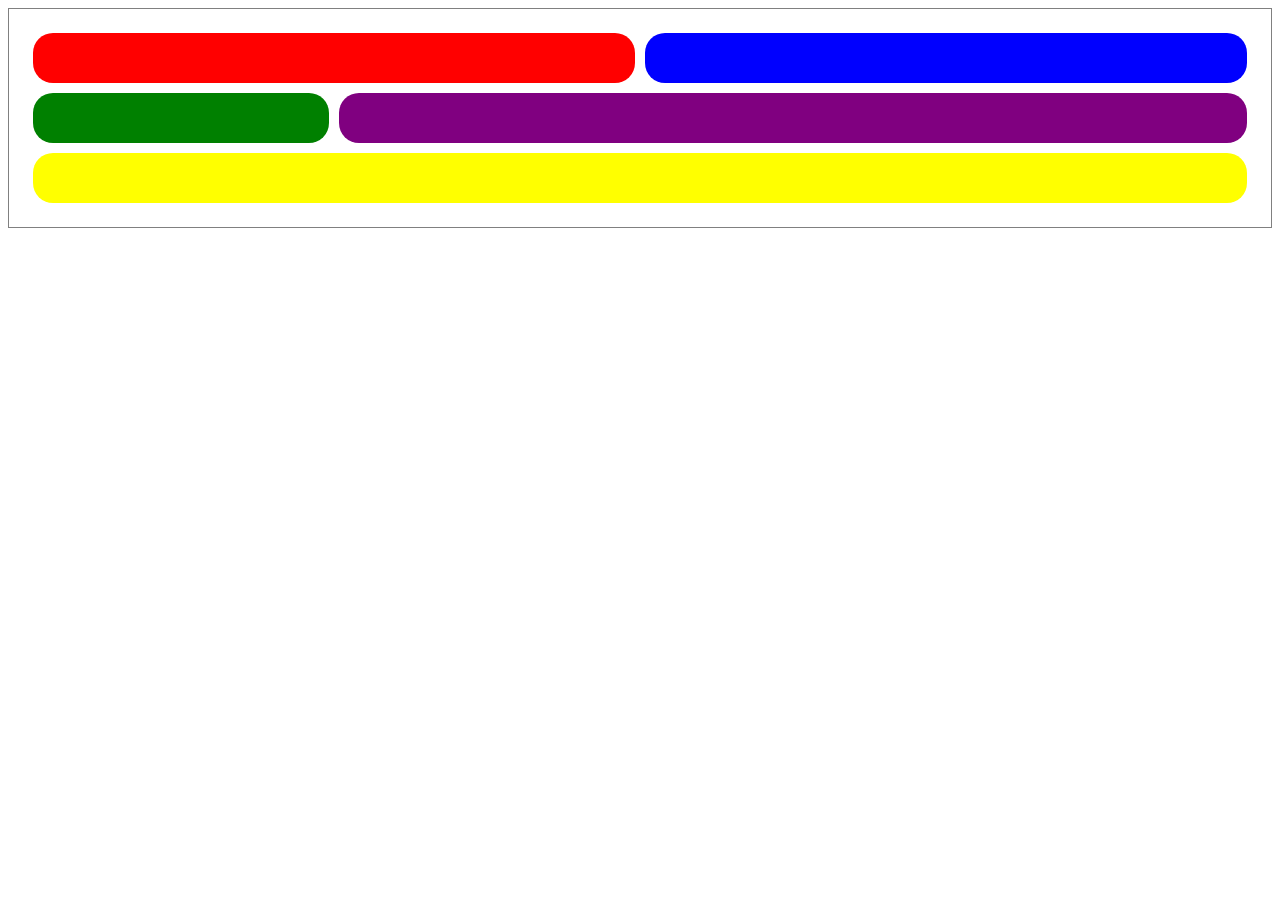
<file: index.html>
<!DOCTYPE html>
<html lang="en">
<head>
    <meta charset="UTF-8">
    <meta name="viewport" content="width=device-width, initial-scale=1.0">
    <title>Document</title>
    <link rel="stylesheet" href="style.css">
</head>
<body>
    <div class="container">

        <div class="red"></div>
        <div class="blue"></div>
        <div class="green"></div>
        <div class="purple"></div>
        <div class="yellow"></div>
    </div>
    
</body>
</html>
</file>
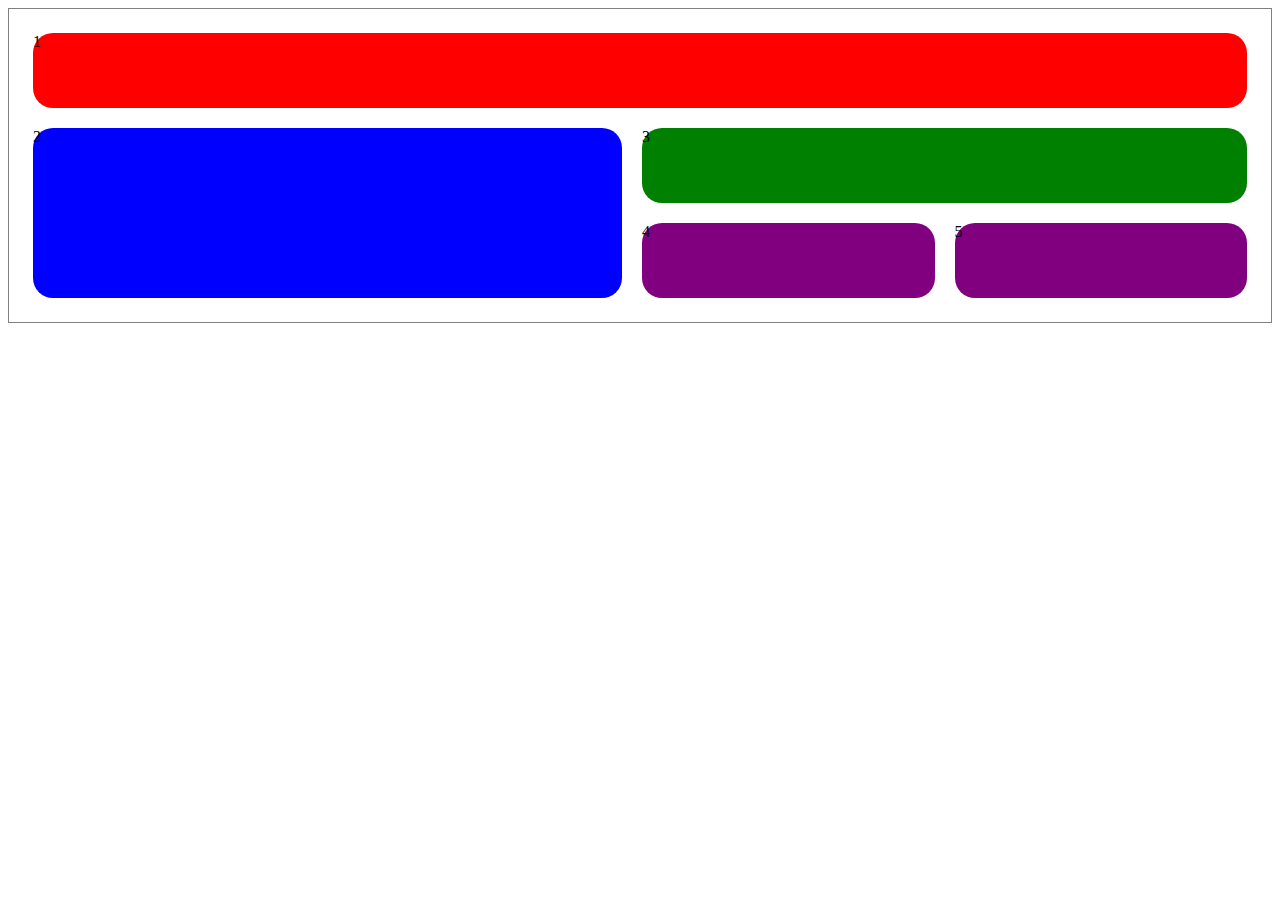
<file: 15.2/index.html>
<!DOCTYPE html>
<html lang="en">
<head>
    <meta charset="UTF-8">
    <meta name="viewport" content="width=device-width, initial-scale=1.0">
    <title>15.2 exercise</title>
    <link rel="stylesheet" href="style.css">
</head>
<body>
    <div class="container">
        
        <div class="red">1</div>
        <div class="blue">2</div>
        <div class="green">3</div>
        <div class="purple">4</div>
        <div class="purple2">5</div>
    </div>
</body>
</html>
</file>
<file: style.css>
.container{
 display: grid;
 border: 1px solid grey;
 padding: 1.5rem;
 gap: 10px;
 grid-template-areas: 
 "red red blue blue"
 "green purple purple purple"
 "yellow yellow yellow yellow";
}

.container div {
    height: 50px;
    border-radius: 20px;
}

.red {
    grid-area: red;
    background-color: red;
}

.blue {
    grid-area: blue;
    background-color: blue;
}

.green {
    grid-area: green;
    background-color: green;
}

.purple {
    grid-area: purple;
    background-color: purple;
}

.yellow {
    grid-area: yellow;
    background-color: yellow;
}
</file>
<file: 15.2/style.css>
.container{
    display: grid;
    border: 1px solid grey;
    padding: 1.5rem;
    gap: 20px;
    grid-template-areas: 
    'red red red red'
    'blue blue green green'
    'blue blue purple purple2';

}
.container div {
    /* I realized the height command below made the blue restricted to stretch to
    the size I wanted so I made the height specific for each block. */
    /* height: 100px; */
    border-radius: 20px;
}

.red {
    grid-area: red;
    background-color: red;
    height: 75px;
}
.blue {
    grid-area: blue;
    background-color: blue;
}
.green {
    grid-area: green;
    background-color: green;
    height: 75px;
}
.purple {
    grid-area: purple;
    background-color: purple;
    height: 75px;
}
.purple2 {
    grid-template-areas: purple;
    background-color: purple;
    height: 75px;
}
</file>
